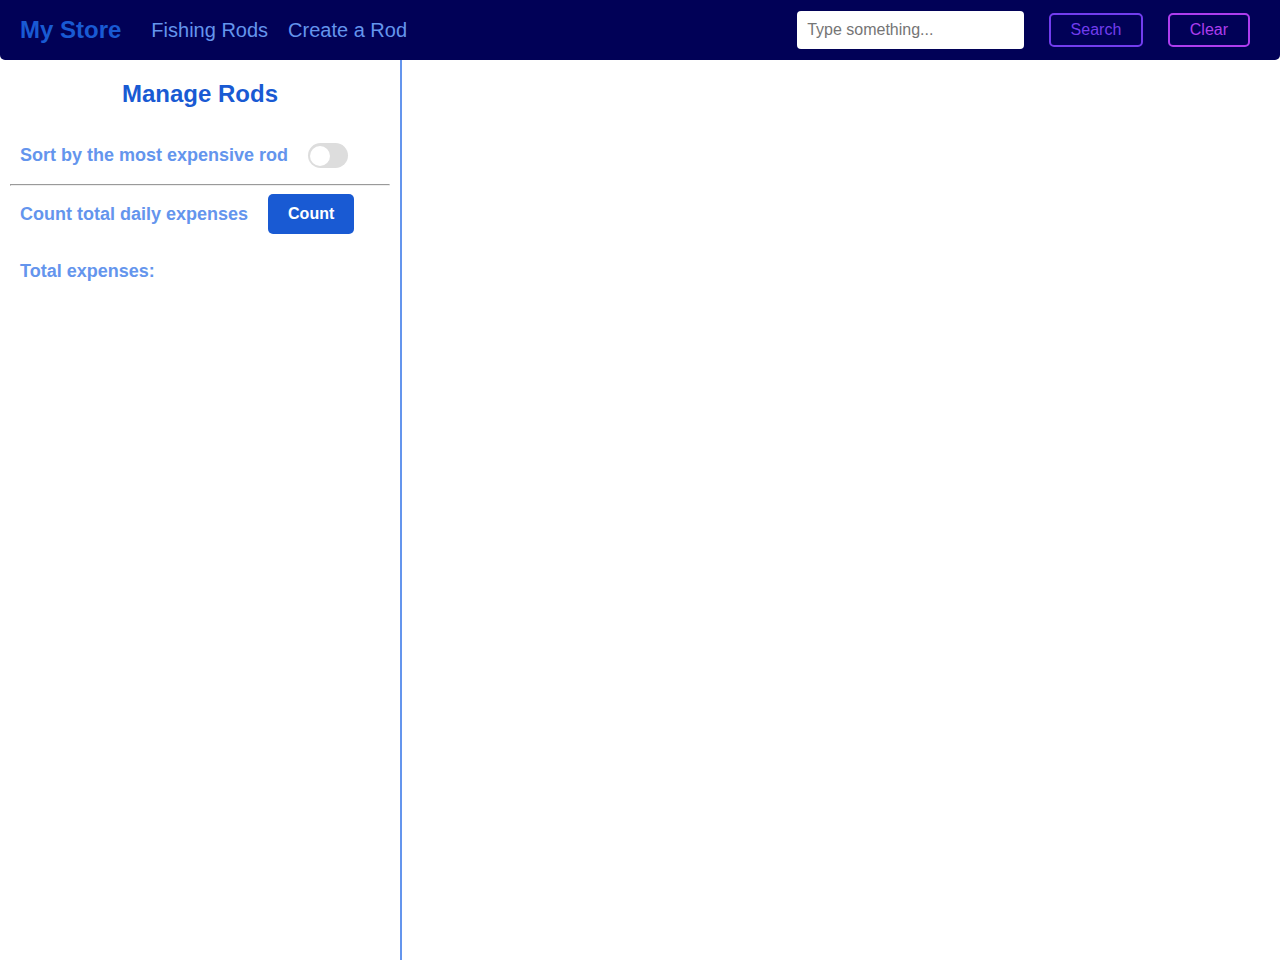
<file: index.html>
<!DOCTYPE html>
<html lang="en">

<head>
    <meta charset="UTF-8">
    <meta name="viewport" content="width=device-width, initial-scale=1.0">
    <link rel="stylesheet" href="css/styles.css">
    <title>View Page</title>
</head>

<body>
    <header class="header">
        <nav class="header__nav">
            <div class="header__tabs">
                <h2 class="header__logo">My Store</h2>
                <a href="index.html" class="link">Fishing Rods</a>
                <a href="create_rod.html" class="link">Create a Rod</a>
            </div>
            <div class="header__search-section">
                <input type="text" placeholder="Type something..." class="header__search-form">
                <button class="header__search-button button">Search</button>
                <button class="header__clear-button button">Clear</button>
            </div>
        </nav>
    </header>
    <div class="main">
        <aside>
            <h2 class="aside__title">Manage Rods</h2>
            <div class="aside__section">
                <p class="aside__text">Sort by the most expensive rod</p>
                <button class="aside__switch">
                    <div class="aside__round-slider"></div>
                </button>
            </div>
            <hr>
            <div class="aside__section">
                <p class="aside__text">Count total daily expenses</p>
                <button class="aside__count-button button">Count</button>
                <div class="aside__price-container">
                    <p class="aside__text">Total expenses:</p>
                    <p class="aside__price"></p>
                </div>  
            </div>
        </aside>

        <section class="section">
        </section>
    </div>

    <script src="js/main.js" type="module"></script>
</body>

</html>
</file>
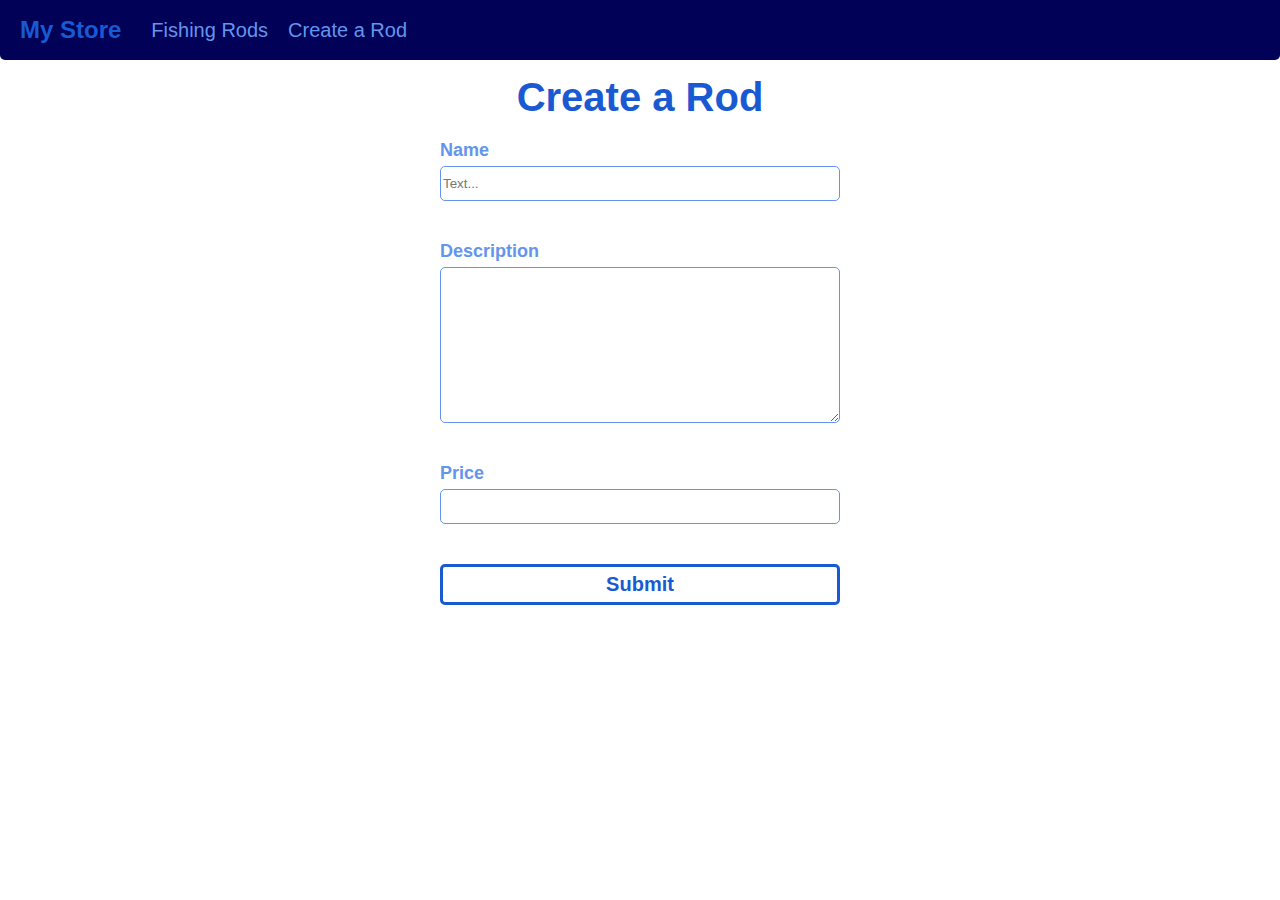
<file: create_rod.html>
<!DOCTYPE html>
<html lang="en">

<head>
    <meta charset="UTF-8">
    <meta name="viewport" content="width=device-width, initial-scale=1.0">
    <link rel="stylesheet" href="/css/create_edit_rod.css">
    <title>Create a Rod</title>
</head>

<body>
    <header class="header">
        <nav class="header__nav">
            <div class="header__tabs">
                <h2 class="header__logo">My Store</h2>
                <a href="index.html" class="link">Fishing Rods</a>
                <a href="create_rod.html" class="link">Create a Rod</a>
            </div>
        </nav>
    </header>
    <section class='section__container'>
        <h1>Create a Rod</h1>
        <div class="section__form-control">
            <label for="name">Name</label>
            <input type="text" id="rod-name" placeholder="Text..." class="section__input-form">
        </div>
        <div class="section__form-control">
            <label for="description">Description</label>
            <textarea id="rod-description" rows="10" class="section__input-form"></textarea>
        </div>
        <div class="section__form-control">
            <label for="price">Price</label>
            <input type="number" id="rod-price" class="section__input-form">
        </div>
        <button class="section__submit-button button">Submit</button>
    </section>
    <div class="modal-box">
        <div class="modal-content"></div>
        <span class="modal-close">&times;</span>
    </div>
    <script src="/js/create_edit_rod.js" type="module"></script>
    <script src="/js/create.js" type="module" ></script>
</body>

</html>
</file>
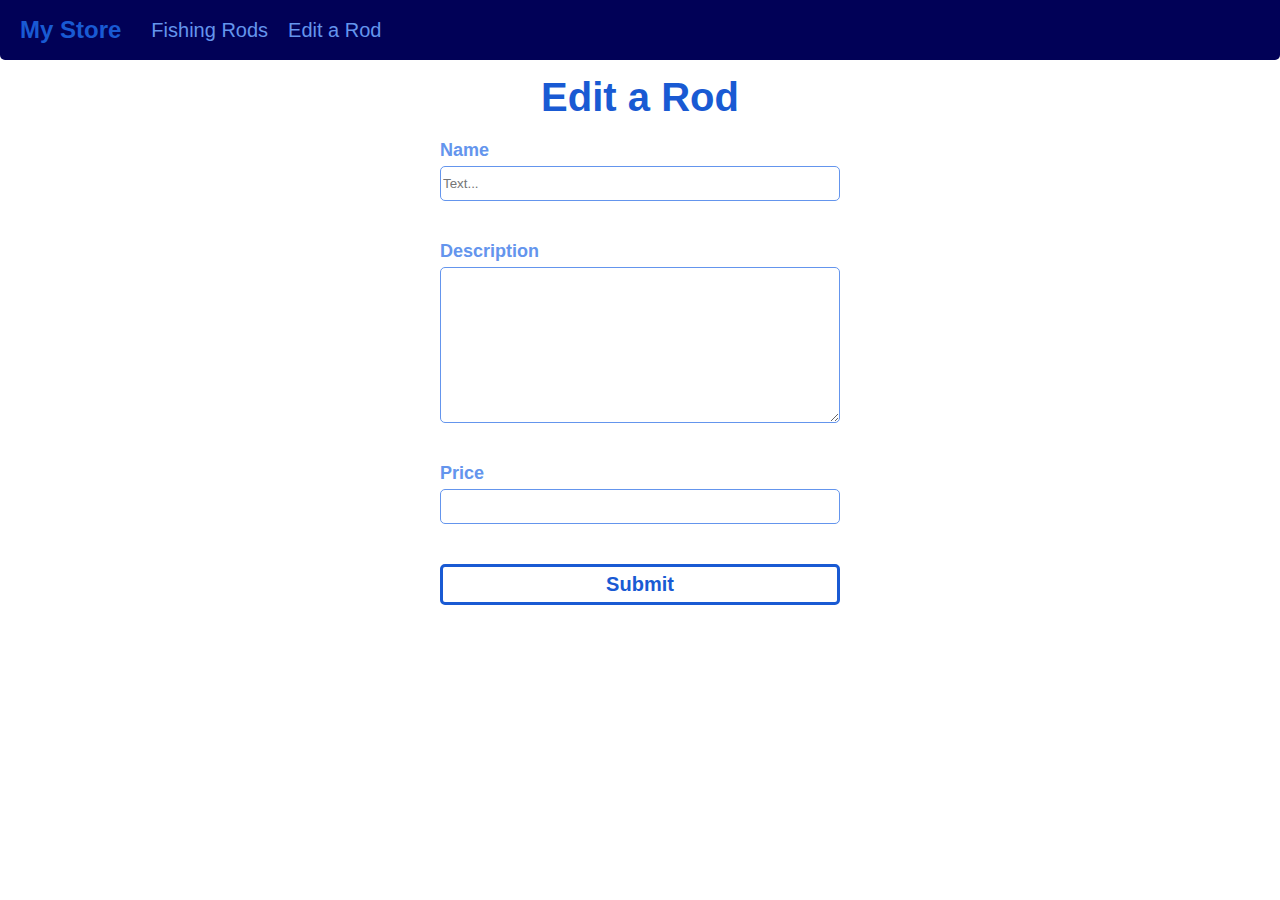
<file: edit_rod.html>
<!DOCTYPE html>
<html lang="en">

<head>
    <meta charset="UTF-8">
    <meta name="viewport" content="width=device-width, initial-scale=1.0">
    <link rel="stylesheet" href="/css/create_edit_rod.css">
    <title>Edit a Rod</title>
</head>

<body>
    <header class="header">
        <nav class="header__nav">
            <div class="header__tabs">
                <h2 class="header__logo">My Store</h2>
                <a href="index.html" class="link">Fishing Rods</a>
                <a href="edit_rod.html" class="link">Edit a Rod</a>
            </div>
        </nav>
    </header>
    <section class='section__container'>
        <h1>Edit a Rod</h1>
        <div class="section__form-control">
            <label for="name">Name</label>
            <input type="text" id="rod-name" placeholder="Text..." class="section__input-form">
        </div>
        <div class="section__form-control">
            <label for="description">Description</label>
            <textarea id="rod-description" rows="10" class="section__input-form"></textarea>
        </div>
        <div class="section__form-control">
            <label for="price">Price</label>
            <input type="number" id="rod-price" class="section__input-form">
        </div>
        <button class="section__submit-button button">Submit</button>
    </section>
    <div class="modal-box">
        <div class="modal-content"></div>
        <span class="modal-close">&times;</span>
    </div>
    <script src="/js/create_edit_rod.js" type="module"></script>
    <script src="/js/edit.js" type="module"></script>
</body>

</html>
</file>
<file: css/create_edit_rod.css>
/* globals */

@import "./global.css";
body {
    display: flex;
    flex-direction: column;
}

/* ______________________HEADER___________________________ */

.header__nav {
    display: flex;
    align-items: center;
    justify-content: space-between;
    height: 60px;
    background-color: rgb(1, 1, 87);
    border-bottom-left-radius: 5px;
    border-bottom-right-radius: 5px;
}

.header__tabs {
    display: flex;
    align-items: center;
    margin-right: 20px;
}

.header__logo {
    margin-left: 20px;
    margin-right: 20px;
    color: rgb(25, 90, 211);
}

.header__tabs>a {
    font-size: 20px;
    padding-left: 10px;
    padding-right: 10px;
    color: cornflowerblue;
}

.header__tabs>a:hover {
    background: 40px rgba(29, 73, 153, 0.164);
}

/* ______________________FORMS___________________________ */

.section__container {
    display: flex;
    flex-direction: column;
    align-items: flex-start;
    align-self: center;
    width: 400px;
}

.section__container>h1 {
    font-size: 40px;
    align-self: center;
    color: rgb(25, 90, 211);
    margin-top: 15px;
    margin-bottom: 0px;
}

.section__form-control {
    margin: 20px auto;
    color: cornflowerblue;
    font-size: 18px;
    font-weight: 600;
    display: flex;
    flex-direction: column;
}

.section__input-form {
    border: 1px solid cornflowerblue;
    border-radius: 5px;
    box-sizing: border-box;
    width: 400px;
    margin-top: 5px;
}

#rod-name {
    height: 35px;
}

#rod-price {
    height: 35px;
}

.section__submit-button {
    margin-top: 20px;
    width: 400px;
    color: rgb(25, 90, 211);
    font-size: 20px;
    font-weight: 700;
    border: 3px solid rgb(25, 90, 211);
}

/* ______________________MODAL BOX___________________________ */

.modal-box {
    display: none;
    justify-content: space-between;
    align-items: center;
    align-self: center;
    margin-top: 40px;
    position: relative;
    width: 500px;
    height: 40px;
    border-radius: 10px;
    box-shadow: 0 0 6px rgba(0, 0, 0, 0.3);
    animation: slideIn 1s;
}

@keyframes slideIn {
    from {bottom: -20px; opacity: 0}
    to {bottom: 0; opacity: 1}
}
 
.modal-content {
    margin-left: 20px;
    font-size: 18px;
    font-weight: 600;
}

.modal-close {
    font-size: 30px;
    margin-right: 20px;
}

.modal-close:hover, .modal-close:focus{
    opacity: 0.7;
    text-decoration: none;
    cursor: pointer;
}
</file>
<file: css/styles.css>
/* helpers */
@import "./normalize.min.css";

/* globals */
@import "./global.css";

/* sections */
@import "./header.css";
@import "./aside.css";
@import "./section.css";
</file>
